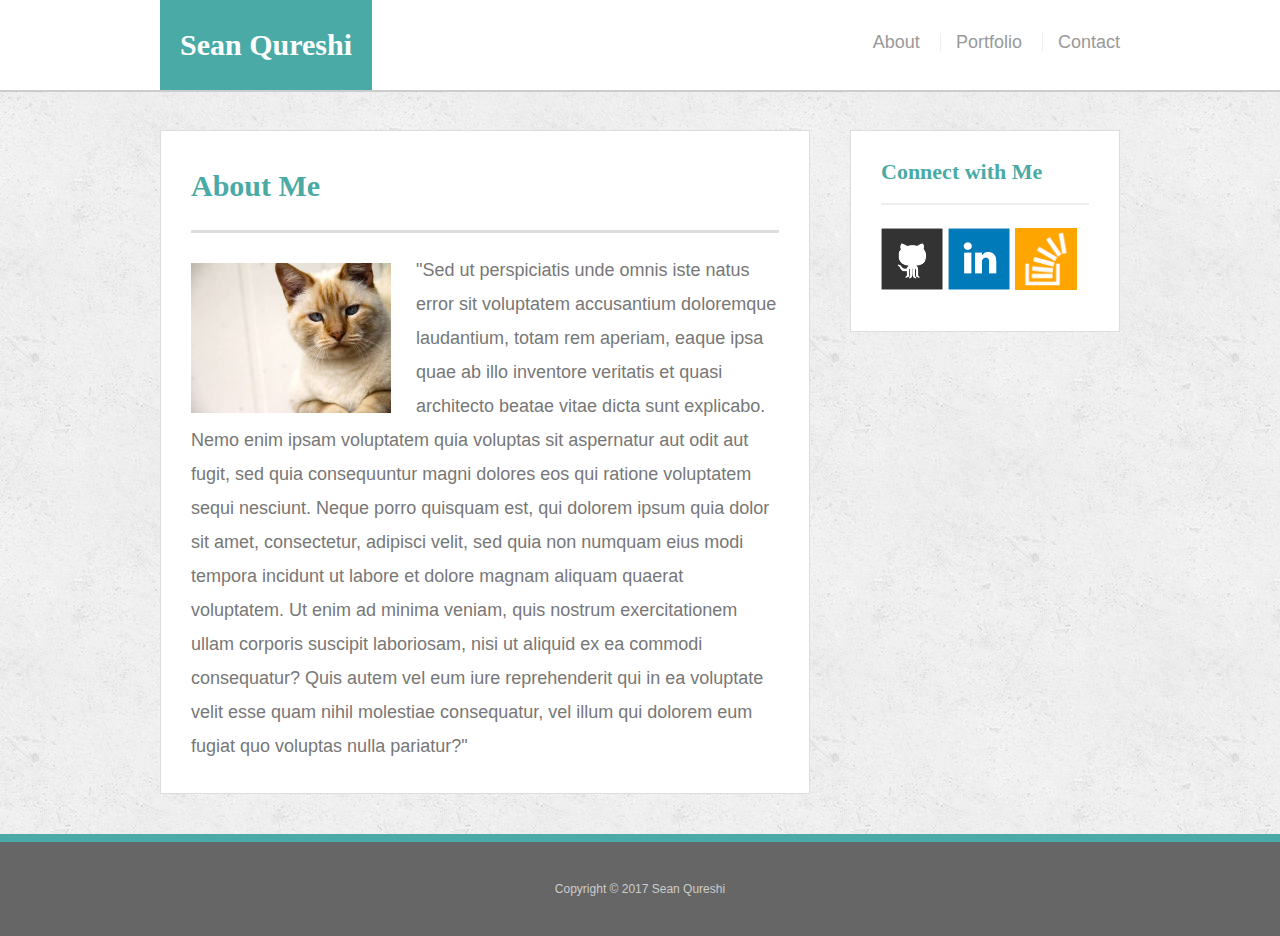
<file: index.html>
<!doctype html>
<html lang="en-us">
<head>
  <meta charset="UTF-8">
  <meta name=“viewport” content=“width=device-width, initial-scale=1”>
  <title>Sean's Page :: Home</title>
  <link rel="stylesheet" type="text/css" href="assets/css/reset.css">
  <link rel="stylesheet" type="text/css" href="assets/css/style.css">
</head>
<body>
  <header id="masthead">
    <div class="container">
      <a href="index.html" id="logo">Sean Qureshi</a>
      <nav>
        <a href="index.html">About</a>
        <a href="portfolio.html">Portfolio</a>
        <a href="contact.html">Contact</a>
      </nav>
    </div>
  </header>
  <div id="main-container" class="container">
    <section class="main-section">
      <h1>About Me</h1>
      <img src="assets/images/cat.jpg" class="auth-image" alt="Me">
      <p> "Sed ut perspiciatis unde omnis iste natus error sit voluptatem accusantium doloremque laudantium, totam rem aperiam, eaque ipsa quae ab illo inventore veritatis et quasi architecto beatae vitae dicta sunt explicabo. Nemo enim ipsam voluptatem quia voluptas sit aspernatur aut odit aut fugit, sed quia consequuntur magni dolores eos qui ratione voluptatem sequi nesciunt. Neque porro quisquam est, qui dolorem ipsum quia dolor sit amet, consectetur, adipisci velit, sed quia non numquam eius modi tempora incidunt ut labore et dolore magnam aliquam quaerat voluptatem. Ut enim ad minima veniam, quis nostrum exercitationem ullam corporis suscipit laboriosam, nisi ut aliquid ex ea commodi consequatur? Quis autem vel eum iure reprehenderit qui in ea voluptate velit esse quam nihil molestiae consequatur, vel illum qui dolorem eum fugiat quo voluptas nulla pariatur?" </p>
   </section>
    <section class="sidebar">
      <div id="connect">
        <h2>Connect with Me</h2>
        <a href="#"><img src="assets/images/githubsmall.png" class="social" alt="GitHub" /></a>
        <a href="#"><img src="assets/images/linkedinsmall.png" class="social" alt="LinkedIn" /></a>
        <a href="#"><img src="assets/images/stackoverflowsmall.png" class="social" alt="Stack Overflow" /></a>
      </div>
    </section>
  </div>
  <footer>
    <div class="container">
      Copyright &copy; 2017 Sean Qureshi
    </div>
  </footer>
</body>
</html
</file>
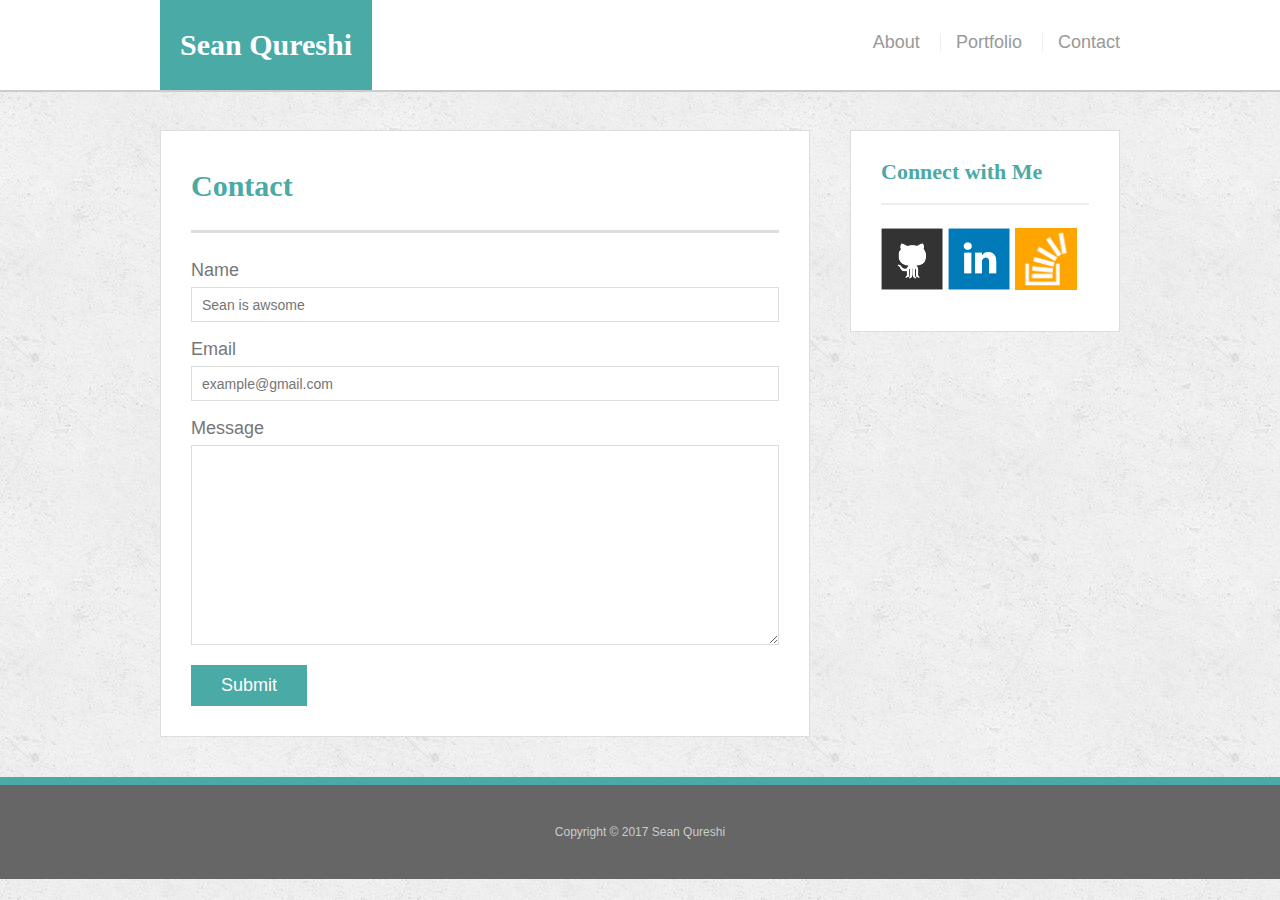
<file: contact.html>
<!doctype html>
<html lang="en-us">
<head>
  <meta charset="UTF-8">
  <meta name=“viewport” content=“width=device-width, initial-scale=1”>
  <title> Sean's Page :: Contact</title>
  <link rel="stylesheet" type="text/css" href="assets/css/reset.css">
  <link rel="stylesheet" type="text/css" href="assets/css/style.css">
</head>
<body>
  <header id="masthead">
    <div class="container">
      <a href="index.html" id="logo">Sean Qureshi</a>
      <nav>
        <a href="index.html">About</a>
        <a href="portfolio.html">Portfolio</a>
        <a href="contact.html">Contact</a>
      </nav>
    </div>
  </header>
  <div id="main-container" class="container">
    <section class="main-section">
      <h1>Contact</h1>
      <form id="contact-form">
        <ul>
          <li>
            <label for="name">Name</label>
            <input type="text" id="name" name="name" placeholder="Sean is awsome" required="required">
          </li>
          <li>
            <label for="email">Email</label>
            <input type="email" id="email" name="email" placeholder="example@gmail.com" required="required">
          </li>
          <li>
            <label for="message">Message</label>
            <textarea id="message" name="message" required="required"></textarea>
          </li>
        </ul>
        <input type="submit">
      </form>
    </section>
    <section class="sidebar">
      <div id="connect">
        <h2>Connect with Me</h2>
        <a href="#"><img src="assets/images/githubsmall.png" class="social" alt="GitHub" /></a>
        <a href="#"><img src="assets/images/linkedinsmall.png" class="social" alt="LinkedIn" /></a>
        <a href="#"><img src="assets/images/stackoverflowsmall.png" class="social" alt="Stack Overflow" /></a>
      </div>
    </section>
  </div>
  <footer>
    <div class="container">
      Copyright &copy; 2017 Sean Qureshi
    </div>
  </footer>
</body>
</html>
</file>
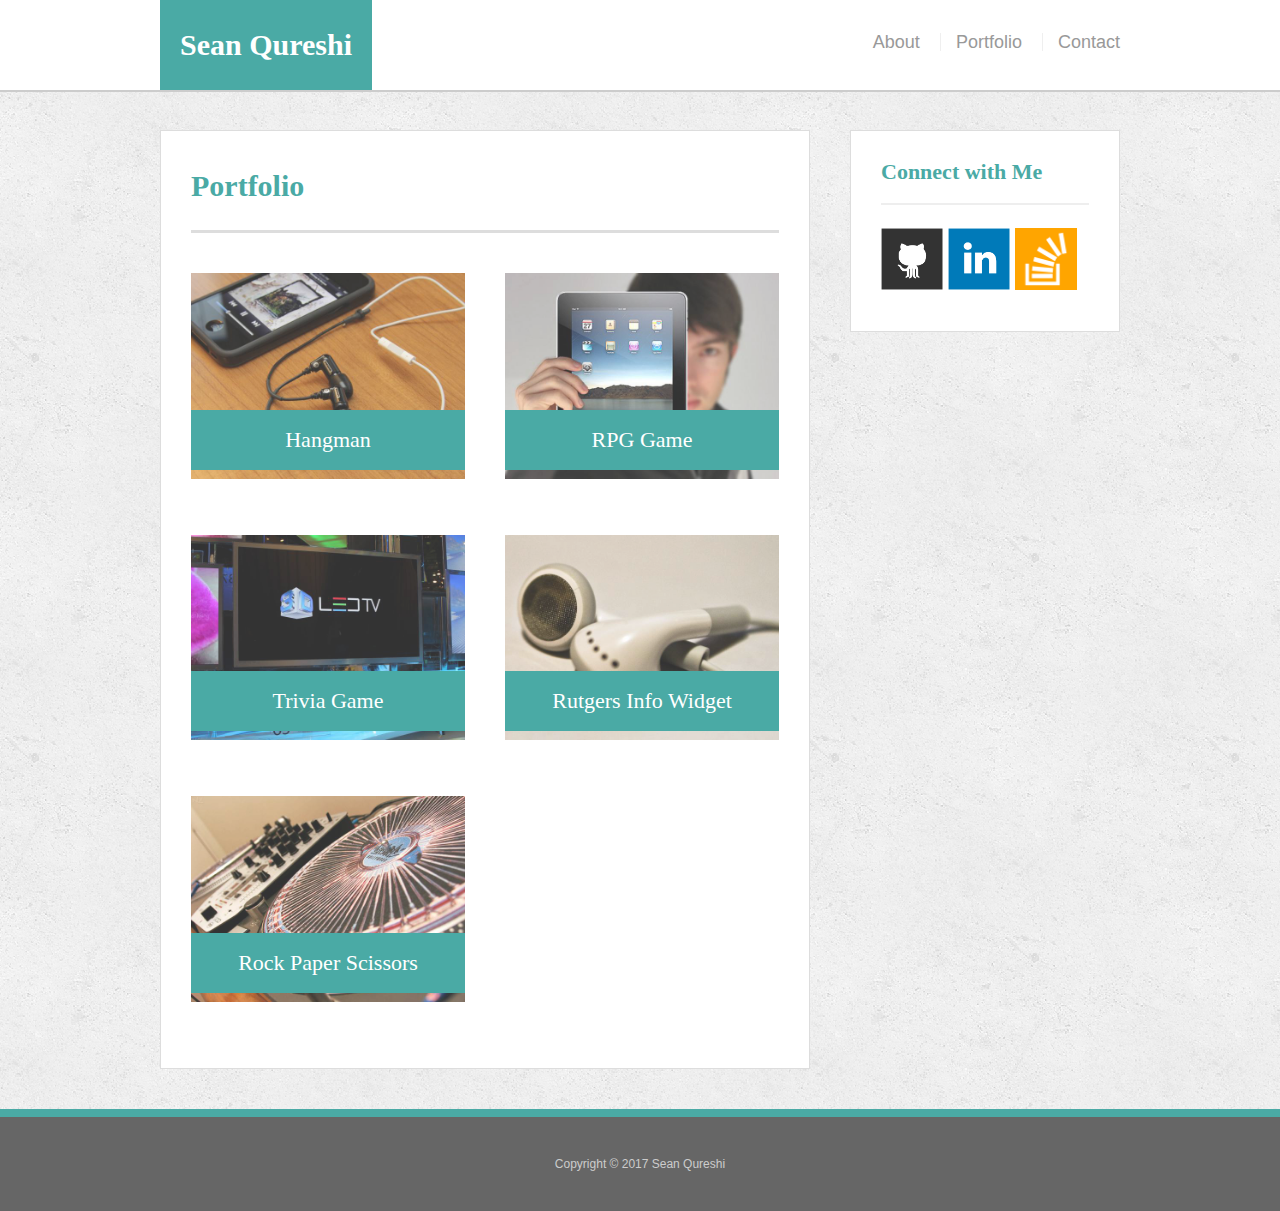
<file: portfolio.html>
<!doctype html>
<html lang="en-us">
<head>
  <meta charset="UTF-8">
  <meta name=“viewport” content=“width=device-width, initial-scale=1”>
  <title>Sean's Page :: Portfolio</title>
   <link rel="stylesheet" type="text/css" href="assets/css/reset.css">
  <link rel="stylesheet" type="text/css" href="assets/css/style.css">
</head>
<body>
  <header id="masthead">
    <div class="container">
      <a href="index.html" id="logo">Sean Qureshi</a>
      <nav>
        <a href="index.html">About</a>
        <a href="portfolio.html">Portfolio</a>
        <a href="contact.html">Contact</a>
      </nav>
    </div>
  </header>
  <div id="main-container" class="container">
    <section class="main-section">
      <h1>Portfolio</h1>
      <div class="work">
        <img src="assets/images/headphones.jpg" alt="hangman">
        <h3>Hangman</h3>
      </div>
      <div class="work">
        <img src="assets/images/ipadguy.jpg" alt="RPG Game">
        <h3>RPG Game</h3>
      </div>
      <div class="work">
        <img src="assets/images/tv.jpg" alt="Trivia Game">
        <h3>Trivia Game</h3>
      </div>
      <div class="work">
        <img src="assets/images/iphone.jpg" alt="Rutgers Info Widget">
        <h3>Rutgers Info Widget</h3>
      </div>
      <div class="work">
        <img src="assets/images/dj.jpg" alt="Rock Paper Scissors">
        <h3>Rock Paper Scissors</h3>
      </div>
    </section>
    <section class="sidebar">
      <div id="connect">
        <h2>Connect with Me</h2>
        <a href="#"><img src="assets/images/githubsmall.png" class="social" alt="GitHub" /></a>
        <a href="#"><img src="assets/images/linkedinsmall.png" class="social" alt="LinkedIn" /></a>
        <a href="#"><img src="assets/images/stackoverflowsmall.png" class="social" alt="Stack Overflow" /></a>
      </div>
    </section>
  </div>
  <footer>
    <div class="container">
      Copyright &copy; 2017 Sean Qureshi
    </div>
  </footer>
</body>
</html>
</file>
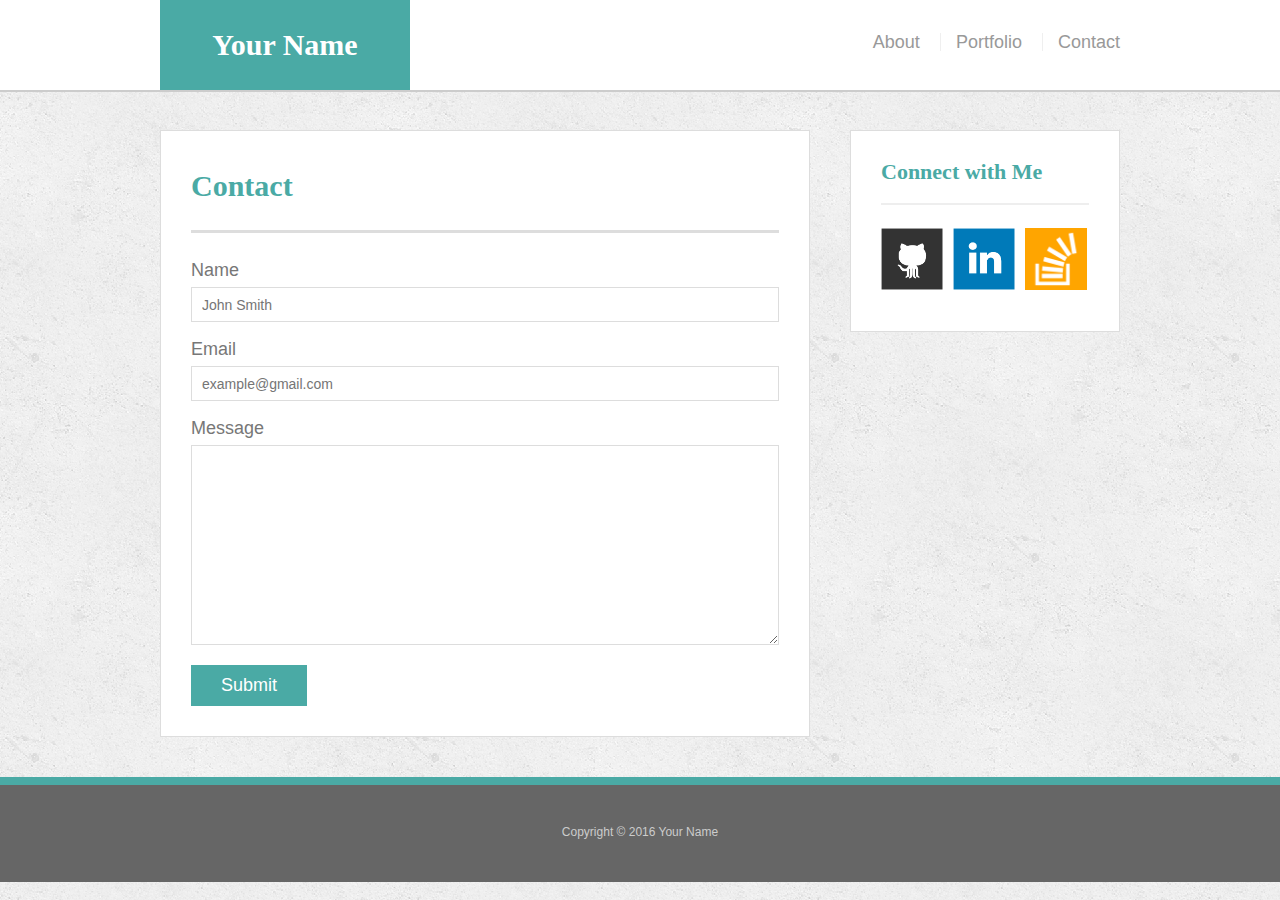
<file: bonus/hover-styles.html>
<!doctype html>
<html lang="en-us">

<head>
  <meta charset="UTF-8">
  <title>Hover Styling</title>
  <link rel="stylesheet" type="text/css" href="assets/css/reset.css">
  <link rel="stylesheet" type="text/css" href="assets/css/style.css">
</head>

<body>

  <header id="masthead">
    <div class="container">
      <a href="#" id="logo">Your Name</a>
      <nav>
        <a href="#">About</a>
        <a href="#">Portfolio</a>
        <a href="#">Contact</a>
      </nav>
    </div>
  </header>

  <div id="main-container" class="container">
    <section class="main-section">
      <h1>Contact</h1>

      <form id="contact-form">
        <ul>
          <li>
            <label for="name">Name</label>
            <input type="text" id="name" name="name" placeholder="John Smith" required="required">
          </li>
          <li>
            <label for="email">Email</label>
            <input type="email" id="email" name="email" placeholder="example@gmail.com" required="required">
          </li>
          <li>
            <label for="message">Message</label>
            <textarea id="message" name="message" required="required"></textarea>
          </li>
        </ul>
        <input type="submit">
      </form>

    </section>

    <section class="sidebar">
      <div id="connect">
        <h2>Connect with Me</h2>

        <img src="assets/images/github-128.png" class="social" alt="Github">
        <img src="assets/images/linkedin-128.png" class="social" alt="LinkedIn">
        <img src="assets/images/stackoverflow-128.png" class="social" alt="Stack Overflow">
      </div>
    </section>
  </div>

  <footer>
    <div class="container">
      Copyright &copy; 2016 Your Name
    </div>
  </footer>
</body>

</html>
</file>
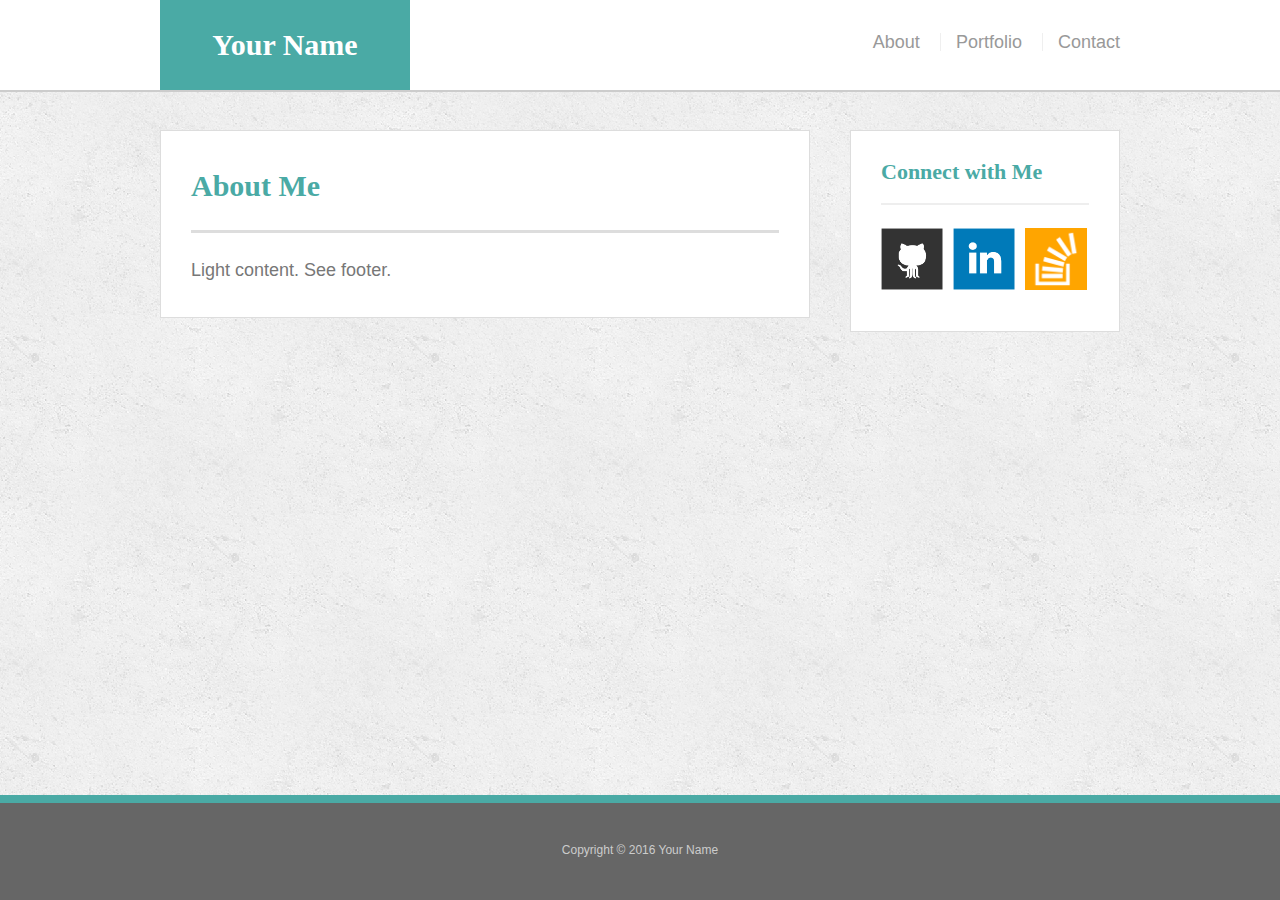
<file: bonus/sticky-footer.html>
<!doctype html>
<html lang="en-us">

<head>
  <meta charset="UTF-8">
  <title>Sticky Footer</title>
  <link rel="stylesheet" type="text/css" href="assets/css/reset.css">
  <link rel="stylesheet" type="text/css" href="assets/css/style.css">
</head>

<body>

  <header id="masthead">
    <div class="container">
      <a href="#" id="logo">Your Name</a>
      <nav>
        <a href="#">About</a>
        <a href="#">Portfolio</a>
        <a href="#">Contact</a>
      </nav>
    </div>
  </header>

  <div class="wrapper">
    <div id="main-container" class="container">
      <section class="main-section">
        <h1>About Me</h1>

        <p>Light content. See footer.</p>

      </section>

      <section class="sidebar">
        <div id="connect">
          <h2>Connect with Me</h2>

          <img src="assets/images/github-128.png" class="social" alt="Github">
          <img src="assets/images/linkedin-128.png" class="social" alt="LinkedIn">
          <img src="assets/images/stackoverflow-128.png" class="social" alt="Stack Overflow">
        </div>
      </section>

      <div class="push"></div>
    </div>
  </div>

  <footer>
    <div class="container">
      Copyright &copy; 2016 Your Name
    </div>
  </footer>
</body>

</html>
</file>
<file: assets/css/style.css>
body {
  font-family: Arial, "Helvetica Neue", Helvetica, sans-serif;
  font-size: 18px;
  line-height: 34px;
  color: #777;
  background: url("../images/concrete.png");
}
* {
  box-sizing: border-box;
}
/* general */
.container {
  width: 100%;
  max-width: 960px;
  margin: 0 auto;
  clear: both;
}
h1,
h2,
h3,
p {
  margin-bottom: 20px;
}
p:last-child {
  margin-bottom: 0;
}
h1,
h2,
h3 {
  font-family: Georgia, Times, "Times New Roman", serif;
  font-weight: 700;
  color: #4aaaa5;
}
h1 {
  padding-bottom: 20px;
  font-size: 30px;
  line-height: 49px;
  border-bottom: 3px solid #ddd;
}
h2,
h3 {
  font-size: 22px;
}
/* header */
#masthead {
  position: fixed;
  z-index: 99;
  width: 100%;
  margin: 0 0 30px;
  overflow: auto;
  color: #fff;
  background: #fff;
  border-bottom: 2px solid #ccc;
}
#logo {
  float: left;
  /*width: 250px;*/
  padding: 0px 20px;
  height: 90px;
  font-family: Georgia, Times, "Times New Roman", serif;
  font-size: 30px;
  font-weight: 700;
  line-height: 90px;
  color: #fff;
  text-align: center;
  text-decoration: none;
  background: #4aaaa5;
}
nav {
  float: right;
  margin-top: 25px;
}
nav a {
  display: inline-block;
  padding-left: 15px;
  margin-left: 15px;
  line-height: 18px;
  color: #999;
  text-decoration: none;
  border-left: 1px solid #efefef;
}
nav a:first-child {
  border-left: 0 none;
}
nav a:hover {
  color: #4aaaa5;
}
/* footer */
footer {
  padding: 30px 0;
  clear: both;
  font-size: 12px;
  color: #fff;
  color: #ccc;
  text-align: center;
  background: #666;
  border-top: 8px solid #4aaaa5;
}
/* sidebar */
.sidebar {
  float: right;
  width: 100%;
  max-width: 270px;
  padding: 30px;
  margin-bottom: 20px;
  background: #fff;
  border: 1px solid #ddd;
}
h3,
.sidebar h2 {
  padding-bottom: 20px;
  margin-bottom: 15px;
  line-height: 22px;
  border-bottom: 2px solid #eee;
}
.social {
  width: 62px;
  height: 62px;
  margin-top: 8px;
  margin-right: 5px;
}
.social:last-child {
  margin-right: 0;
}
/* main */
#main-container {
  padding-top: 130px;
}
.main-section {
  float: left;
  width: 100%;
  max-width: 650px;
  padding: 30px;
  margin: 0 0 40px;
  background: #fff;
  border: 1px solid #ddd;
}
.main-section a {
  color: #777;
  text-decoration: none;
}
.main-section a:hover {
  color: #C35CFE;
}
/* portfolio page */
.work {
  position: relative;
  float: left;
  width: 274px;
  margin: 20px 0 25px;
  overflow: auto;
}
.work:nth-child(even) {
  margin-right: 40px;
}
.work img {
  width: 100%;
  border: 0 none;
  opacity: 0.8;
}
.work h3 {
  position: absolute;
  bottom: 20px;
  width: 100%;
  padding: 15px;
  margin-bottom: 0;
  font-weight: 300;
  line-height: 30px;
  color: #fff;
  text-align: center;
  background: #4aaaa5;
  border-bottom: 0;
}
.auth-image {
  float: left;
  width: 200px;
  height: auto;
  margin-top: 10px;
  margin-right: 25px;
}
/* contact page */
#contact-form ul {
  margin-bottom: 20px;
}
#contact-form li {
  margin-bottom: 10px;
}
label,
input[type=text],
input[type=email],
textarea {
  display: block;
  width: 100%;
}
input[type=text],
input[type=email],
textarea {
  height: 35px;
  padding: 0 10px;
  font-size: 14px;
  border: 1px solid #ddd;
}
textarea {
  height: 200px;
}
input[type=submit] {
  padding: 10px 30px;
  font-size: 18px;
  color: #fff;
  cursor: pointer;
  background: #4aaaa5;
  border: 0 none;
}

@media screen and (max-width: 980px) {
  .work {
    clear: both;
    margin: 10px 10px 10px 20px;
  }
  .main-section {
    max-width: 380px;
    margin: 0px 0px 20px 100px;
  }
  .main-section p {
    clear: both;
  }
  .auth-image {
    margin-bottom: 10px;
  }
  .sidebar {
    margin: 0px 150px 20px 0px;
  }
  #logo {
    margin: 0px 0px 0px 100px;
  }
  nav {
    margin: 25px 150px 0px 0px;
  }
}
  
@media screen and (max-width: 768px) {
  .work {
    float: left;
    clear: none;
    margin: 25px;
  }
  .main-section {
    max-width: 728px;
    margin: 10px 20px;
  }
  .main-section p {
    clear: none;
  }
  .auth-image {
    margin-bottom: 0px;
  }
  .sidebar {
    max-width: 728px;
    margin: 10px 20px;
  }
  #masthead {
    padding: 0px 20px;
  }
  #logo {
    margin: 0px;
  }
  nav {
    margin: 25px 0px 0px 0px;
}

@media screen and (max-width: 667px) {
  #masthead {
    position: static;
    padding: 0px 0px;
  }
  #logo{
    width: 100%;
  }
  nav {
    clear: both;
    float: none;
    text-align: center;
    padding-left: 0px;
    padding: 15px 0px;
    }
  nav a:first-child {
    padding-left: 0px;
    margin-left: 0px;
  }
  .main-section p {
    clear: both;
  }
  .main-section {
    max-width: 627px;
  }
    .auth-image {
    margin-bottom: 10px;
  }
  .sidebar {
    max-width: 627px;
  }
  #main-container {
    padding-top: 20px;
  }
  .work {
    clear: both;
    float: none;
    width: 90%;
  }
}
</file>
<file: bonus/assets/css/style.css>
body {
  font-family: Arial, "Helvetica Neue", Helvetica, sans-serif;
  font-size: 18px;
  line-height: 34px;
  color: #777;
  background: url("../images/concrete_seamless.png");
}

* {
  box-sizing: border-box;
  margin: 0;
}

/* sticky footer styling */

/* http://ryanfait.com/html5-sticky-footer/ */

html,
body {
  height: 100%;
}

.wrapper {
  height: auto !important;
  height: 100%;
  min-height: 100%;
  margin: 0 auto -105px;
}

footer,
.push {
  height: 105px;
}

/* end sticky footer styling */

/* start hover styling */

#logo:hover,
input[type=submit]:hover {
  background: #5e7f7e;
}

nav a:hover {
  color: #5e7f7e;
}

.social:hover {
  cursor: pointer;
  opacity: 0.8;
}

/* end hover styling */

/* general styling */

.container {
  width: 100%;
  max-width: 960px;
  margin: 0 auto;
  clear: both;
}

h1,
h2,
h3,
p {
  margin-bottom: 20px;
}

p:last-child {
  margin-bottom: 0;
}

h1,
h2,
h3 {
  font-family: Georgia, Times, "Times New Roman", serif;
  font-weight: 700;
  color: #4aaaa5;
}

h1 {
  padding-bottom: 20px;
  font-size: 30px;
  line-height: 49px;
  border-bottom: 3px solid #ddd;
}

h2,
h3 {
  font-size: 22px;
}

/* header */

#masthead {
  position: fixed;
  z-index: 99;
  width: 100%;
  margin: 0 0 30px;
  overflow: auto;
  color: #fff;
  background: #fff;
  border-bottom: 2px solid #ccc;
}

#logo {
  float: left;
  width: 250px;
  height: 90px;
  font-family: Georgia, Times, "Times New Roman", serif;
  font-size: 30px;
  font-weight: 700;
  line-height: 90px;
  color: #fff;
  text-align: center;
  text-decoration: none;
  background: #4aaaa5;
}

nav {
  float: right;
  margin-top: 25px;
}

nav a {
  display: inline-block;
  padding-left: 15px;
  margin-left: 15px;
  line-height: 18px;
  color: #999;
  text-decoration: none;
  border-left: 1px solid #efefef;
}

nav a:first-child {
  border-left: 0 none;
}

/* footer */

footer {
  padding: 30px 0;
  clear: both;
  font-size: 12px;
  color: #fff;
  color: #ccc;
  text-align: center;
  background: #666;
  border-top: 8px solid #4aaaa5;
}

/* sidebar */

.sidebar {
  float: right;
  width: 100%;
  max-width: 270px;
  padding: 30px;
  margin-bottom: 20px;
  background: #fff;
  border: 1px solid #ddd;
}

h3,
.sidebar h2 {
  padding-bottom: 20px;
  margin-bottom: 15px;
  line-height: 22px;
  border-bottom: 2px solid #eee;
}

.social {
  width: 62px;
  height: 62px;
  margin-top: 8px;
  margin-right: 5px;
}

.social:last-child {
  margin-right: 0;
}

/* main */

#main-container {
  padding-top: 130px;
}

.main-section {
  float: left;
  width: 100%;
  max-width: 650px;
  padding: 30px;
  margin: 0 0 40px;
  background: #fff;
  border: 1px solid #ddd;
}

/* contact page */

#contact-form ul {
  margin-bottom: 20px;
}

#contact-form li {
  margin-bottom: 10px;
}

label,
input[type=text],
input[type=email],
textarea {
  display: block;
  width: 100%;
}

input[type=text],
input[type=email],
textarea {
  height: 35px;
  padding: 0 10px;
  font-size: 14px;
  border: 1px solid #ddd;
}

textarea {
  height: 200px;
}

input[type=submit] {
  padding: 10px 30px;
  font-size: 18px;
  color: #fff;
  cursor: pointer;
  background: #4aaaa5;
  border: 0 none;
}
</file>
